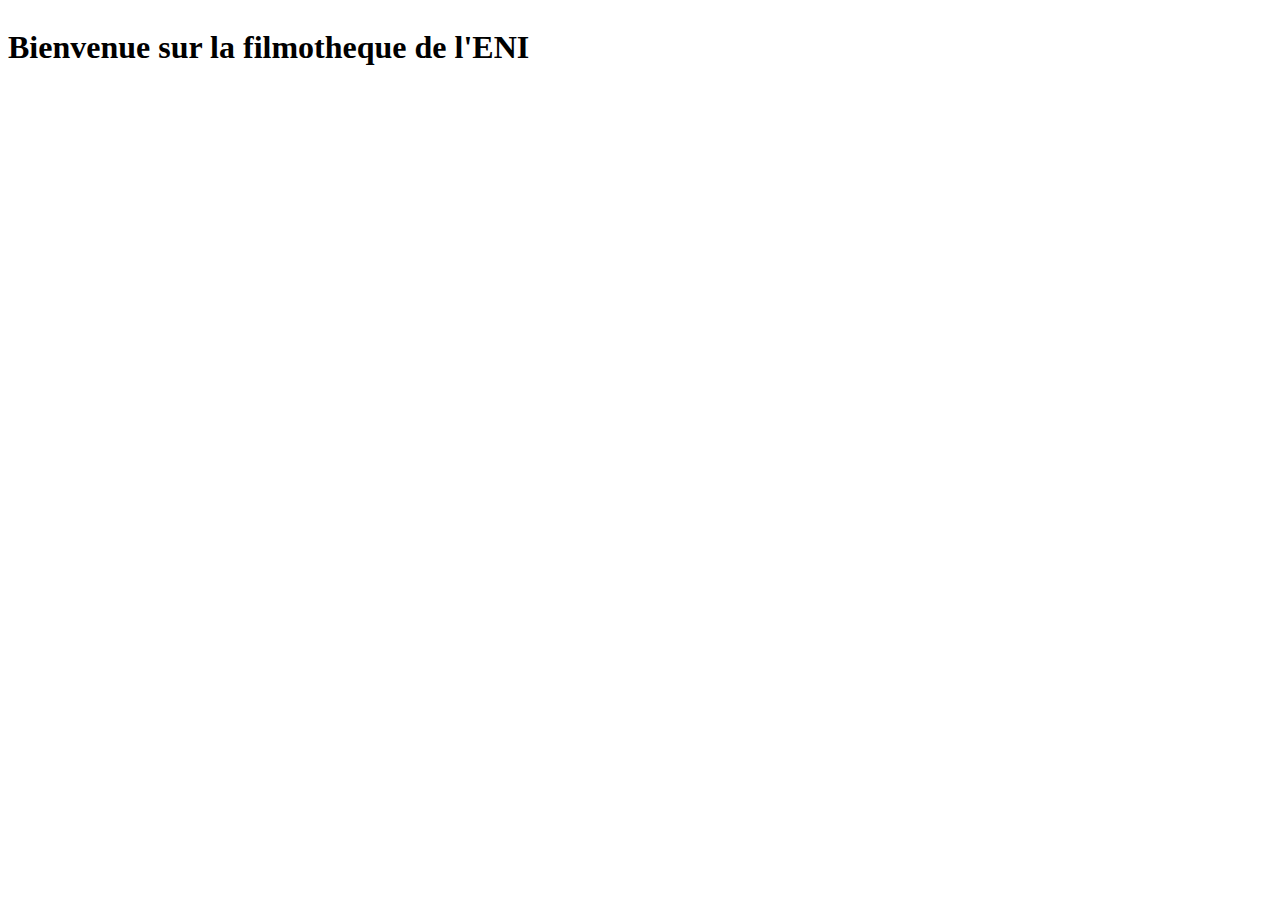
<file: src/main/resources/templates/index.html>
<!DOCTYPE html>
<html xmlns:th="http://www.thymeleaf.org">
<head>
<link rel="stylesheet" th:href="@{/css/tp-table.css}" />
<meta charset="UTF-8">
<title>Accueil</title>
</head>

<div th:replace="~{fragments/fragment-entete :: frag-entete('Accueil')}"></div>

<body>
	
	<div style="display:flex" >
        <h1>Bienvenue sur la filmotheque de l'ENI  </h1>
        
    </div>
	<!-- <h2 sec:authorize="isAuthenticated()">
		<ul>
		<li sec:authentication="name"></li>
		 <li sec:authentication="principal.authorities"></li>
		</ul>

 </h2>-->

</body>
</html>
</file>
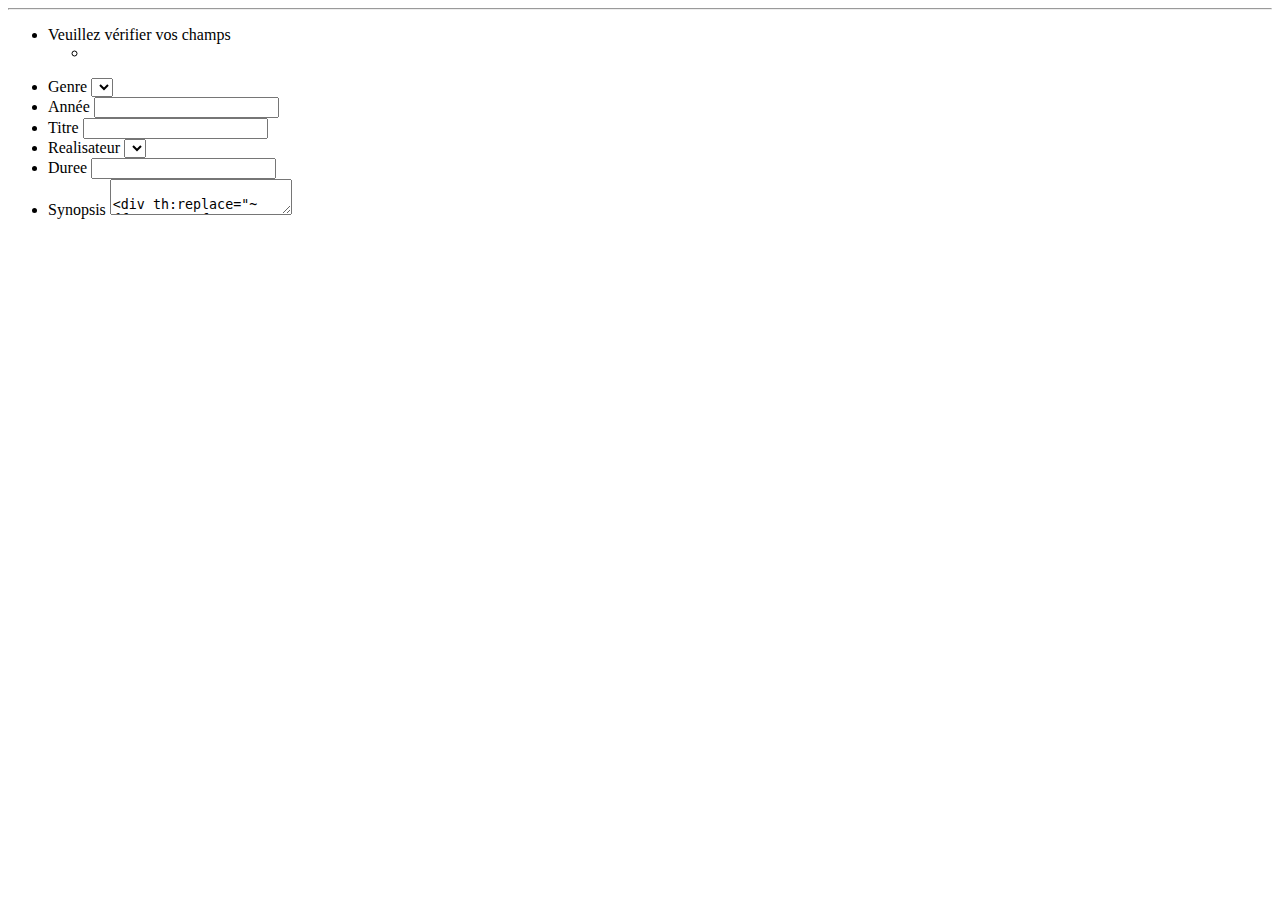
<file: src/main/resources/templates/form-film.html>
<!DOCTYPE html>
<html xmlns:th="http://www.thymeleaf.org">
<head>
<link rel="stylesheet" th:href="@{/css/tp-table.css}" />
<meta charset="UTF-8">
<title>Filmotheque</title>

<link rel="stylesheet" th:href="@{/css/tp-error.css}" />

</head>

<div th:replace="~{fragments/fragment-entete :: frag-entete('Création d\'un film en cours de construction')}"></div>

<hr />

<body>
	
	
	<form th:action="@{/films/creer}" method="post" th:object="${film}">
		<!-- block d'affichage des erreurs-->
		<ul th:if="${#fields.hasErrors('*')}" class="error">
			<li>Veuillez vérifier vos champs</li>
			<ul>
				<li th:each="err : ${#fields.globalErrors()}" th:text="${err}"></li>
			</ul>
		</ul>
		<ul>
			<li>
				<label for="selectGenre">Genre</label>
				<select name="idGenre" id="selectGenre" th:field="*{genre}">
					<option th:each="g : ${genresSession}" th:text="${g.titre}" th:value="${g.id}"></option>
				</select>
				<div th:replace="~{fragments/fragment-error :: frag-error(genre)}"></div>
			</li>
			
			
			<li>
				<label for="idAnnee">Année</label>
				<input type="number" id="idAnnee" th:field="*{annee}" min="1900"/>
				<div th:replace="~{fragments/fragment-error :: frag-error(annee)}"></div>
			</li>
			<li>
				<label for="idTitre">Titre</label>
				<input type="text" id="idTitre" th:field="*{titre}" required/>
				<div th:replace="~{fragments/fragment-error :: frag-error(titre)}"></div>
			</li>
			
			<li>
				<label for="selectRealisateur">Realisateur</label>
				<select name="idRealisateur" id="selectRealisateur" th:field="*{realisateur}">
					<option th:each="p : ${participants}" th:text="${p.nom + ' ' + p.prenom}" th:value="${p.id}"></option>
				</select>
				<div th:replace="~{fragments/fragment-error :: frag-error(realisateur)}"></div>
			</li>
			
			<li>
				<label for="idDuree">Duree</label>
				<input type="number" id="idDuree" th:field="*{duree}" min="1" />
				<div th:replace="~{fragments/fragment-error :: frag-error(duree)}"></div>
			</li>
			<li>
				<label for="idSynopsis">Synopsis</label>
				<textarea id="idSynopsis" th:field="*{synopsis}" />
				<div th:replace="~{fragments/fragment-error :: frag-error(synopsis)}"></div>
			</li>
		</ul>
		
		
		
		
		
	
		
		<button type="submit">Enregistrer</button>
		
	</form>

</body>
</html>
</file>
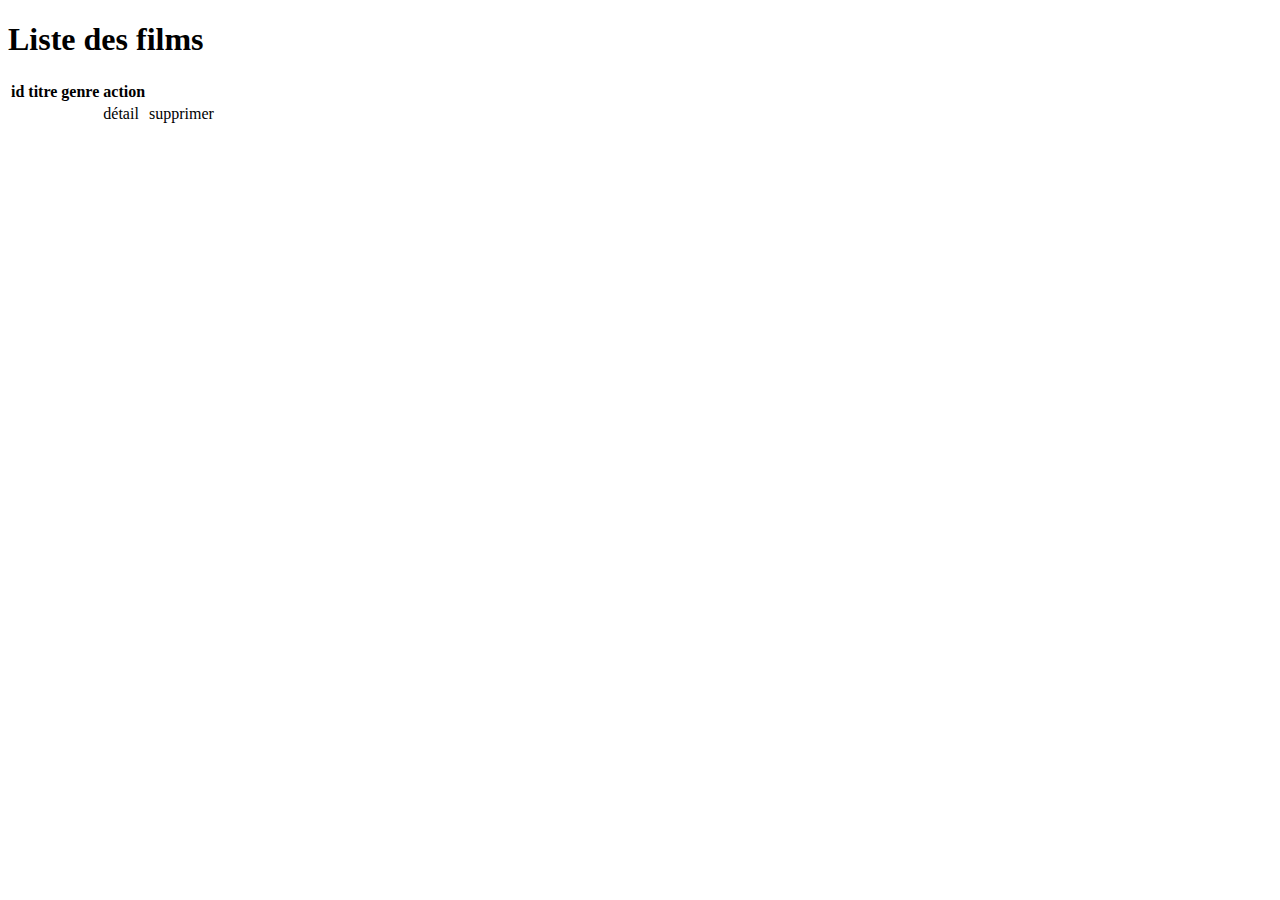
<file: src/main/resources/templates/list-films.html>
<!DOCTYPE html>
<html xmlns:th="http://www.thymeleaf.org">
<head>
<meta charset="UTF-8">
<title>Filmotheque</title>

<link rel="stylesheet" th:href="@{/css/tp-table.css}" />

</head>

<div th:replace="~{fragments/fragment-entete :: frag-entete('Films')}"></div>

<body>
	
	<h1>Liste des films</h1>

	<table>
		<thead>
			<tr>
				<th>id</th>
				<th>titre</th>
				<th>genre</th>
				<th>action</th>
			</tr>
		</thead>
		<tbody>
			<tr th:each="f : ${films}">
				<td th:text="${f.id}"></td>
				<td th:text="${f.titre}"></td>
				<td th:text="${f.genre.titre}"></td>
				<td><a th:href="@{/film(id=${f.id})}">détail</a></td>
				 <td><a th:href="@{/supprimer(id=${f.id})}">supprimer</a></td>
			</tr>
			
			
		</tbody>
		
	</table>
	

</body>
</html>
</file>
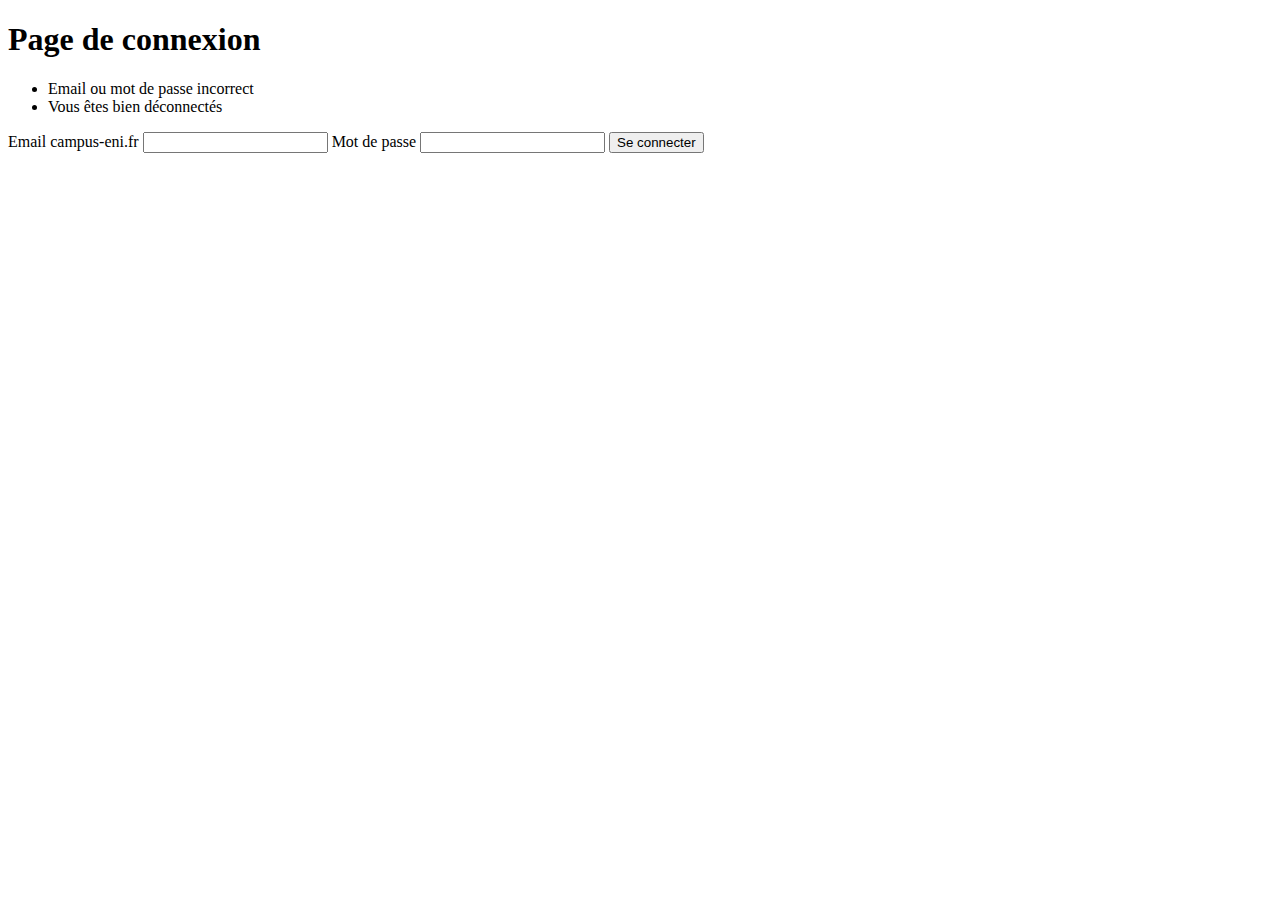
<file: src/main/resources/templates/login.html>
<!DOCTYPE html>
<html xmlns:th="http://www.thymeleaf.org">
<head>
<meta charset="UTF-8">
<title>Se connecter</title>
</head>

<div th:replace="~{fragments/fragment-entete :: frag-entete('Accueil')}"></div>

<body>
	<h1>Page de connexion</h1>

	<form  th:action="@{/login}" method="post">
			<!-- block d'affichage des erreurs-->
		<ul>
		<li th:if="${param.error}" >Email ou mot de passe incorrect</li>
		<li th:if="${param.logout}" >Vous êtes bien déconnectés</li>
		</ul>
		
		<label for="idUsername">Email campus-eni.fr</label>
		<input type="text" id="idUsername" name="username"/>
		
		<label for="idPassword">Mot de passe</label>
		<input type="password" id="idPassword" name="password"/>
		
		
		
		
		<button type="submit">Se connecter</button>
		
		
	</form>


</body>
</html>
</file>
